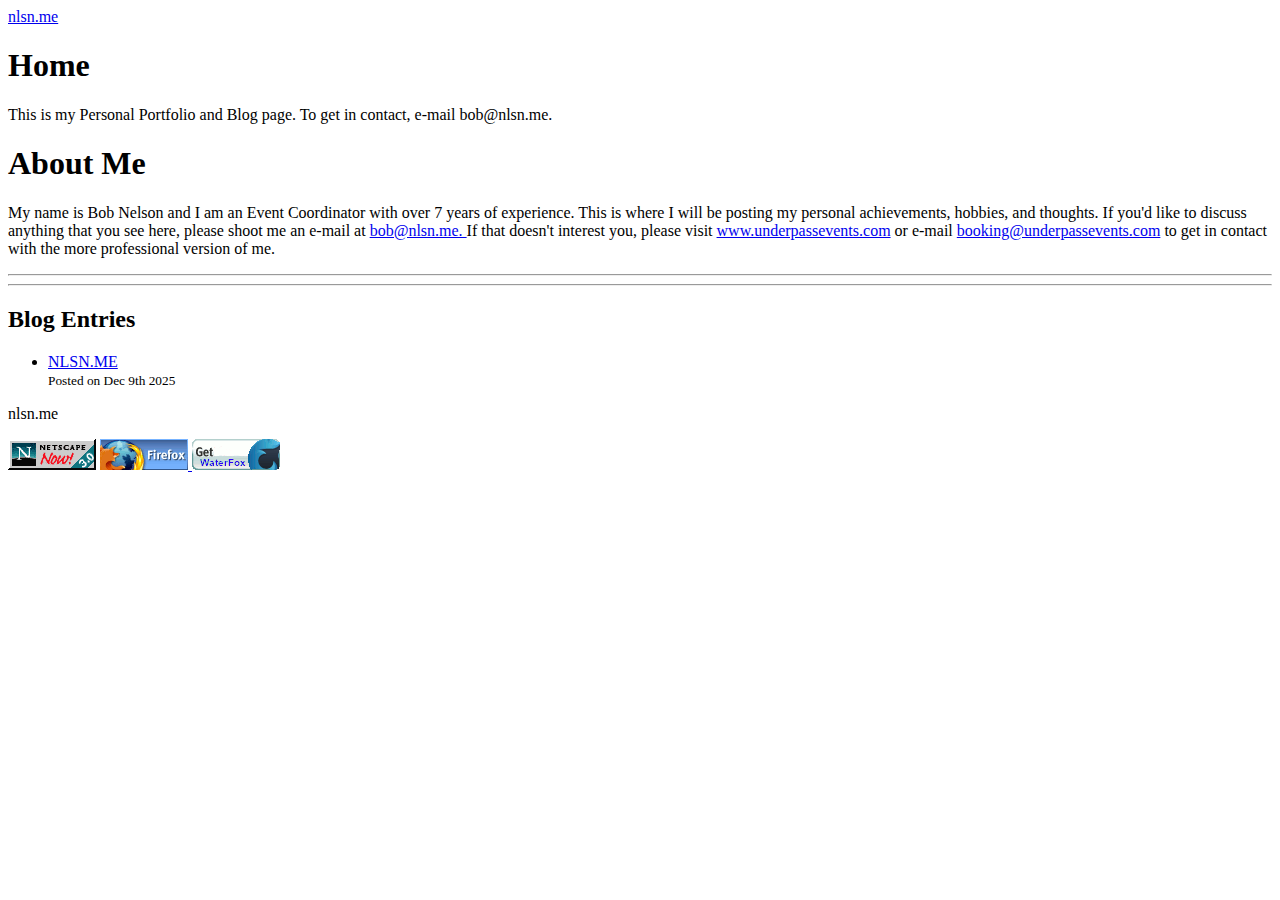
<file: index.html>
<!DOCTYPE html><html lang="en-gb"><head><meta charset="utf-8"><meta http-equiv="X-UA-Compatible" content="IE=edge"><meta name="viewport" content="width=device-width,initial-scale=1"><title>nlsn.me</title><meta name="generator" content="Publii Open-Source CMS for Static Site"><link rel="canonical" href="https://nlsn.me/"><link rel="alternate" type="application/atom+xml" href="https://nlsn.me/feed.xml" title="nlsn.me - RSS"><link rel="alternate" type="application/json" href="https://nlsn.me/feed.json" title="nlsn.me - JSON"><meta property="og:title" content="nlsn.me"><meta property="og:site_name" content="nlsn.me"><meta property="og:description" content=""><meta property="og:url" content="https://nlsn.me/"><meta property="og:type" content="website"><link rel="stylesheet" href="https://nlsn.me/assets/css/style.css?v=3fedbd28a807143fd55ee0ac44f03b33"><script type="application/ld+json">{"@context":"http://schema.org","@type":"Organization","name":"nlsn.me","url":"https://nlsn.me/"}</script></head><body><header class="navbar"><div class="navbar__logo"><a id="logo" href="https://nlsn.me/">nlsn.me</a></div></header><header><h1>Home</h1><p class="subtitle">This is my Personal Portfolio and Blog page. To get in contact, e-mail bob@nlsn.me.</p></header><main><h1>About Me</h1><p>My name is Bob Nelson and I am an Event Coordinator with over 7 years of experience. This is where I will be posting my personal achievements, hobbies, and thoughts. If you'd like to discuss anything that you see here, please shoot me an e-mail at <a href="mailto:bob@nlsn.me">bob@nlsn.me. </a>If that doesn't interest you, please visit <a href="http://www.underpassevents.com">www.underpassevents.com</a> or e-mail <a href="mailto:bookings@underpassevents.com">booking@underpassevents.com</a> to get in contact with the more professional version of me.</p><hr><hr><h2>Blog Entries</h2><ul><li><a href="https://nlsn.me/posts/nlsnme/">NLSN.ME</a><br><small>Posted on Dec 9th 2025</small></li></ul></main><footer><footer><p>nlsn.me</p><div><img src="./assets/img/netscape.gif"> <a href="https://getfirefox.org" target="_blank"><img src="./assets/img/firefox2.gif"> </a><a href="https://www.waterfox.net/" target="_blank"><img src="./assets/img/waterfox.gif"></a></div></footer><script async src="https://nlsn.me/assets/js/scripts.js?v=3733efd39cd6c799b95c8fcb96993840"></script></footer></body></html>
</file>
